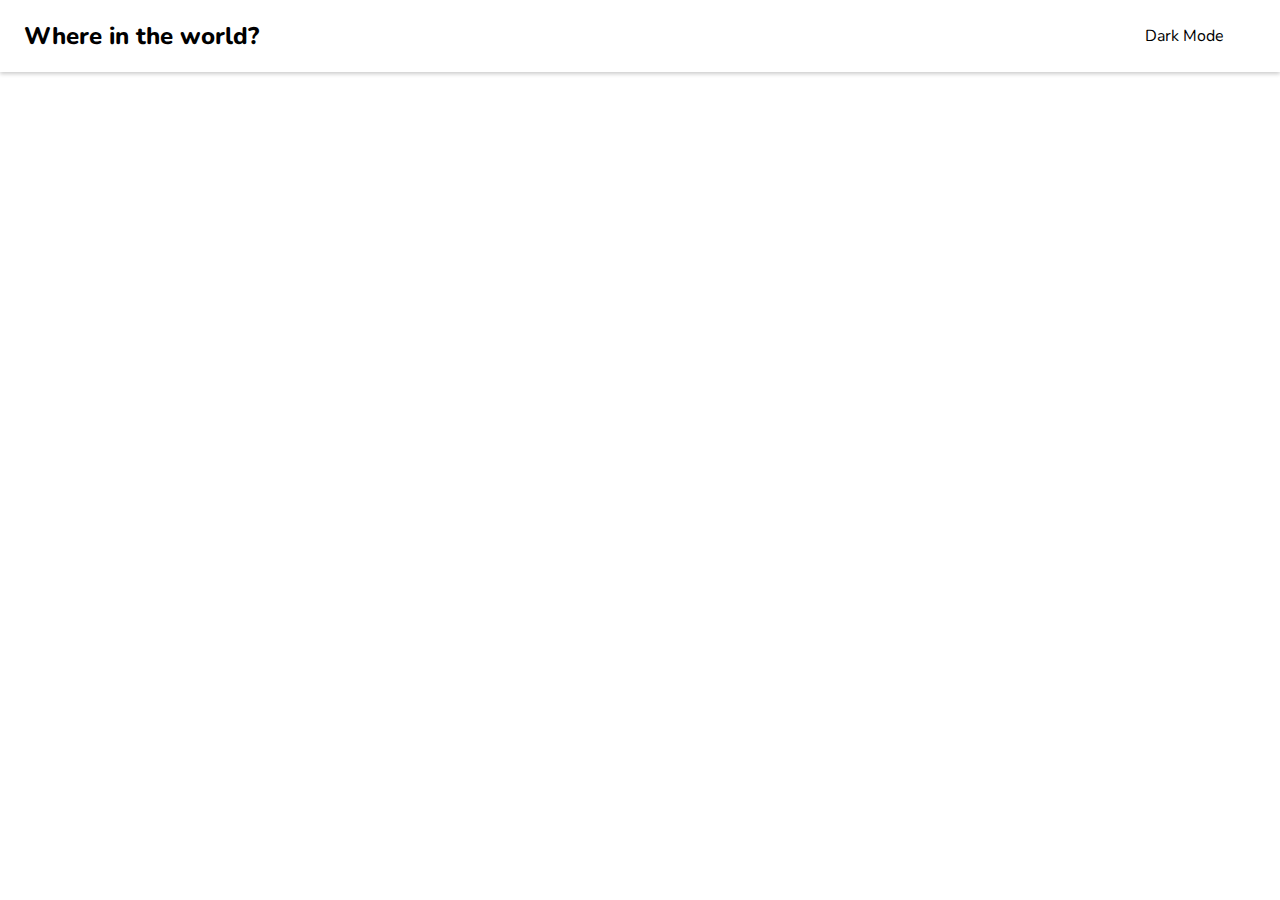
<file: index.html>
<!DOCTYPE html>
<html lang="en">

<head>
    <meta charset="UTF-8">
    <meta name="viewport" content="width=device-width, initial-scale=1.0">
    <title>Countries</title>
    <link rel="stylesheet" href="https://cdnjs.cloudflare.com/ajax/libs/font-awesome/6.5.2/css/all.min.css"
        integrity="sha512-SnH5WK+bZxgPHs44uWIX+LLJAJ9/2PkPKZ5QiAj6Ta86w+fsb2TkcmfRyVX3pBnMFcV7oQPJkl9QevSCWr3W6A=="
        crossorigin="anonymous" referrerpolicy="no-referrer" />
    <link
        href="https://fonts.googleapis.com/css?family=Nunito:200,300,regular,500,600,700,800,900,200italic,300italic,italic,500italic,600italic,700italic,800italic,900italic"
        rel="stylesheet" />
    <link rel="stylesheet" href="style.css" />
    <script src="script.js" defer></script>
</head>

<body>
    <header class="header-container">
        <div class="header-content">
            <h2 class="title">Where in the world?</h2>
            <p><i class="fa-regular fa-moon"></i>&nbsp;&nbsp;Dark Mode</p>
        </div>
    </header>
    <main>

        <div class="countries-container">
            <!-- <a href="#" class="country-card">
                <img src="https://flagcdn.com/er.svg" alt="flag">
                <div class="card-text">
                    <h3 class="card-title">Eritrea</h3>
                    <p><b>Population: </b>5352000</p>
                    <p><b>Region: </b>Africa</p>
                    <p><b>Capital: </b>Asmara</p>
                </div>
            </a> -->
        </div>
    </main>
</body>

</html>
</file>
<file: style.css>
*{
    box-sizing: border-box;
}

body{
    margin: 0;
    font-family: Nunito, sans-serif;
}

main{
    padding: 24px;
}

a{
    text-decoration-line: none;
    color: inherit;
}

.header-container{
    box-shadow: 0 2px 4px 0px rgba(0, 0, 0, 0.2);
    padding-inline: 24px;
}

.header-content{
    display: flex;
    align-items: center;
    justify-content: space-between;
    max-width: 1200px;
    padding-inline: auto;
}

.title{
    font-weight: 800;
}

.countries-container{
    max-width: 1200px;
    margin-inline: auto;
    margin-top: 16px;
    display: flex;
    gap: 64px;
    flex-wrap: wrap;
    justify-content: space-between;
}

.country-card{
    display: inline-block;
    width: 250px;
    border-radius: 8px;
    overflow: hidden;
    padding-bottom: 24px;
    box-shadow: 0 0 8px 0px rgb(0, 0, 0, 0.2);
    transition: all 0.2s ease-in-out;
}

.country-card:hover{
    transform: scale(1.03);
    box-shadow: 0 0 16px 2px rgb(0, 0, 0, 0.2);
}

.card-title{
    font-size: 24px;
    margin-block: 16px;
}

.card-text{
    padding-inline: 16px;
}

.card-text p{
    margin-block: 8px;
}

.country-card img{
    width: 100%;
}
</file>
